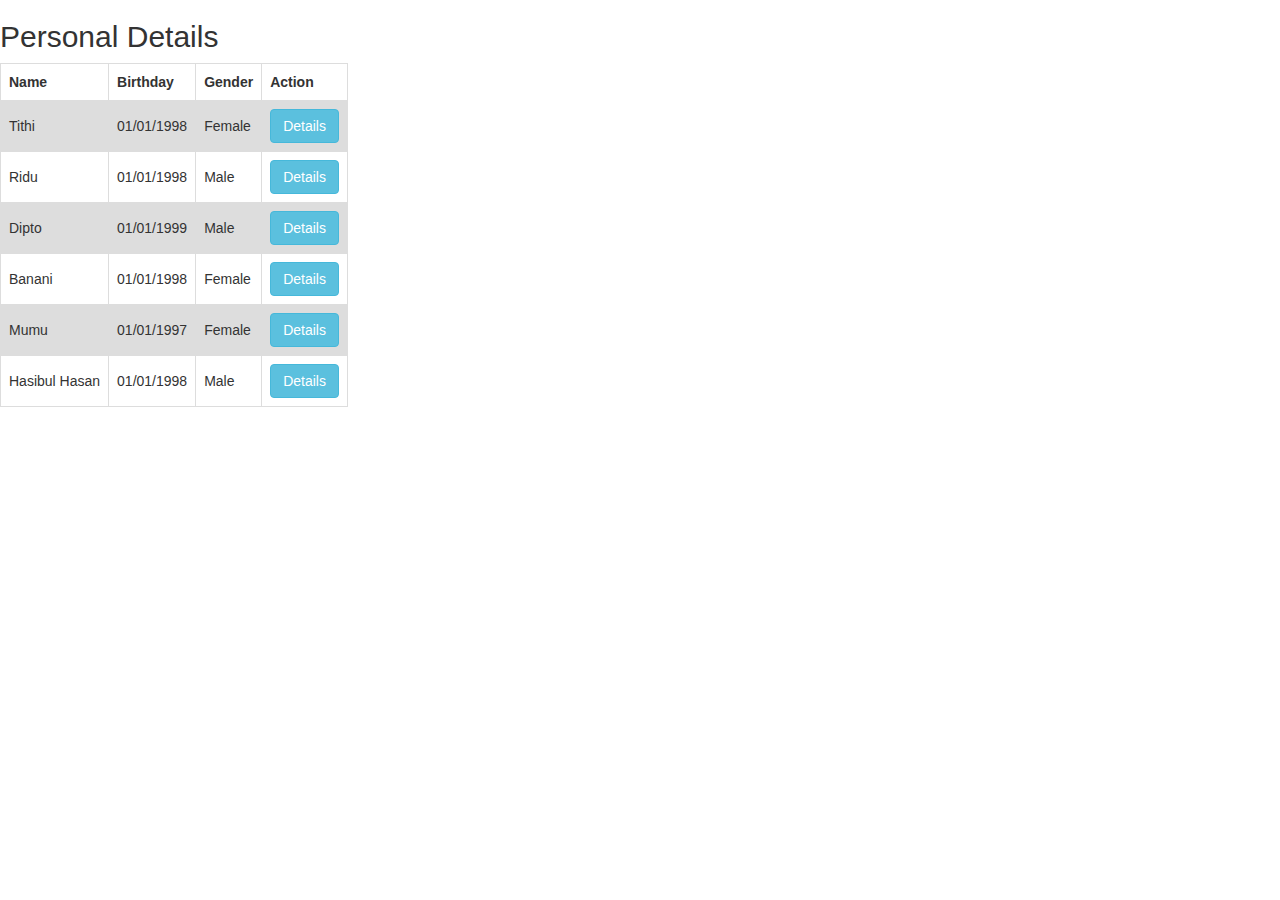
<file: JS_PROJECT-1/index.html>
<!DOCTYPE html>
<html lang="en">
<head>
  <meta name="viewport" content="width=device-width, initial-scale=1">
  <link rel="stylesheet" href="https://maxcdn.bootstrapcdn.com/bootstrap/3.4.1/css/bootstrap.min.css">
  <script src="https://ajax.googleapis.com/ajax/libs/jquery/3.5.1/jquery.min.js"></script>
  <script src="https://maxcdn.bootstrapcdn.com/bootstrap/3.4.1/js/bootstrap.min.js"></script>


	<meta charset="UTF-8">
	<meta name="viewport" content="width=device-width,initial-scale=1.0">
	<meta http-equiv="X-UA-Compatible" content="ie=edge">
	<title>Documnet</title>
	<link type="text/css" rel="stylesheet" href="main.css">
</head>
<body>

	<h4 id="html"></h>
	<header>
	</header>

<h2>Personal Details</h2>

<table>
  <tr>
    <th>Name</th>
    <th>Birthday</th>
    <th>Gender</th>
    <th>Action</th>
  </tr>
  <tr>
    <td>Tithi</td>
    <td>01/01/1998</td>
    <td>Female</td>
    <td><button type="button" class="btn btn-info" onclick="detail1()">Details</button></td>
</tr>
  <tr>
    <td>Ridu</td>
    <td>01/01/1998</td>
    <td>Male</td>
     <td><button type="button" class="btn btn-info" onclick="detail2()">Details</button></td>
</tr>
  </tr>
  <tr>
    <td>Dipto</td>
    <td>01/01/1999</td>
    <td>Male</td>
     <td><button type="button" class="btn btn-info" onclick="detail3()">Details</button></td>
</tr>
  </tr>
  <tr>
    <td>Banani</td>
    <td>01/01/1998</td>
    <td>Female</td>
     <td><button type="button" class="btn btn-info" onclick="detail4()">Details</button></td>
</tr>
  </tr>
  <tr>
    <td>Mumu</td>
    <td>01/01/1997</td>
    <td>Female</td>
     <td><button type="button" class="btn btn-info" onclick="detail5()">Details</button></td>
</tr>
  </tr>
  <tr>
    <td>Hasibul Hasan</td>
    <td>01/01/1998</td>
    <td>Male</td>
     <td><button type="button" class="btn btn-info" onclick="detail6()">Details</button></td>
</tr>
  </tr>
</table>
<script src="main.js"></script>
</body>
</head>
</html>
</file>
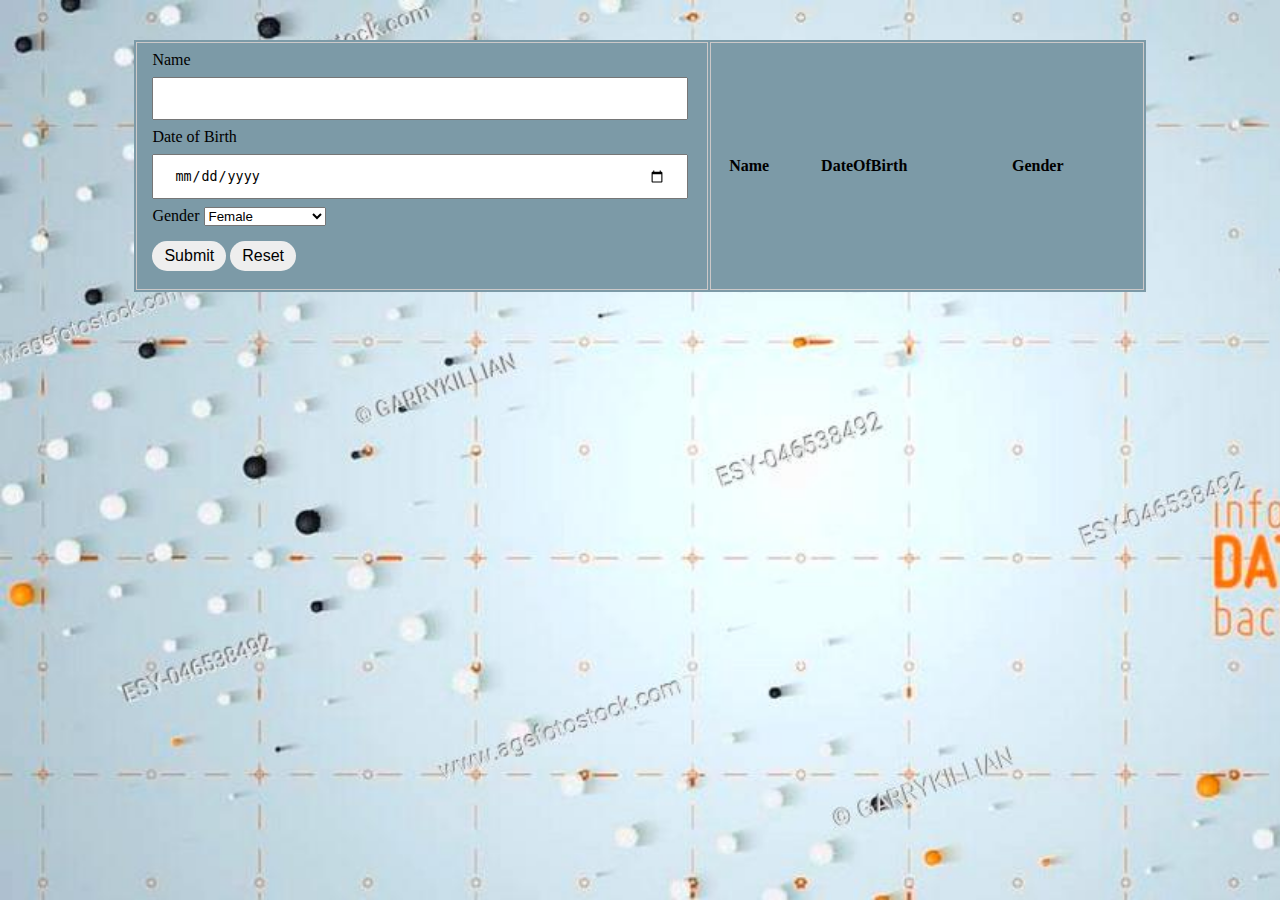
<file: JS_Project1/index.html>
<!DOCTYPE html>

<hade>
	<title> See Details</title>
	<link type="text/css" rel="stylesheet" href="style.css">

</hade>

<body>
	
	<table>
		<tr>
			<td>
				<form autocomplete="off" onsubmit="onFormSubmit()">
					<div>
						<label for="name">Name</label>
						<input type="text" name="name"id="name">
					</div>
					<div>
						<label for="dob">Date of Birth</label>
						<input type="date" name="dob"id="dob">
					</div>
					<div>
						<label for="gender">Gender</label>
						 <select name="gender" id="gender" type="text">
   		 					<option value="female">Female</option>
    						<option value="male">Male</option>
    						<option value="nottotell">Prefer Not to Tell</option>
    						
  						</select>
					</div>

					<div class="form_action--button">
						<input type="submit" value="Submit">
						<input type="reset" value="Reset">
					</div>


				</form>
				<td>
					<table class="list" id="storeList">
						<thead>
							<tr>
								<th>Name</th>
								<th>DateOfBirth</th>
								<th>Gender</th>

							</tr>
						</thead>
						<tbody>
							
						</tbody>
					</table>
				</td>


			</td>
		</tr>
	</table>
	<script type="text/javascript" src="./script.js"></script>
</body>

</html>
</file>
<file: JS_PROJECT-1/main.css>
<style>
table {
  font-family: arial, sans-serif;
  border-collapse: collapse;
  width: 100%;
}

td, th {
  border: 1px solid #dddddd;
  text-align: left;
  padding: 8px;
}

tr:nth-child(even) {
  background-color: #dddddd;
}

#myDIV {
  width: 100%;
  padding: 50px 0;
  text-align: center;
  background-color: lightblue;
  margin-top: 20px;
}
</style>
</file>
<file: JS_Project1/style.css>
body{

	background-image: url(bg.jpg);
	background-repeat: no-repeat;
	background-attachment: fixed;
	background-size: cover;
}

table{
	width: 80%;
	margin: 40px auto;
	background: rgb(124, 154, 167);
}

table.list{

	text.align: center;
	width: 100%;
}

td{
	border: 1px solid rgb(204, 200, 200);
	text-align: left;
	padding: 8px 15px;
}

tr:nth-child(even),table.list thread> tr{

	background-color: rgb(204, 200, 200);
}

input[type="text"],input[type="date"]
{
	width: 91%;
	padding: 12px 20px;
	margin: 8px 0;
	display: inline-block;
	border: 1px.solid.rgb(165, 161, 161);
	border.border-radius: 4px;
}

input[type="submit"],input[type="reset"]
{
	background: #eee ;
	padding: 6px 12px;
	margin: 15px 0 10px;
	display: inline-block;
	border: none;
	border-radius: 30px;
	font-size: 1rem;
	cursor: pointer;
	outline: none;
}

input[type="submit"]:hover{
	background: #4b99d8;

}
input[type="reset"]: hover{

	background: #4b99d8;
}

button{
	background:#eee ;
	padding: 6px 12px;
	margin: 15px 0 10px;
	display: inline-block;
	border: none;
	border-radius: 30px;
	font-size: 1rem;
	cursor: pointer;
	outline: none; ;
}

button:hover{
	background: #4b99d8;
}
</file>
